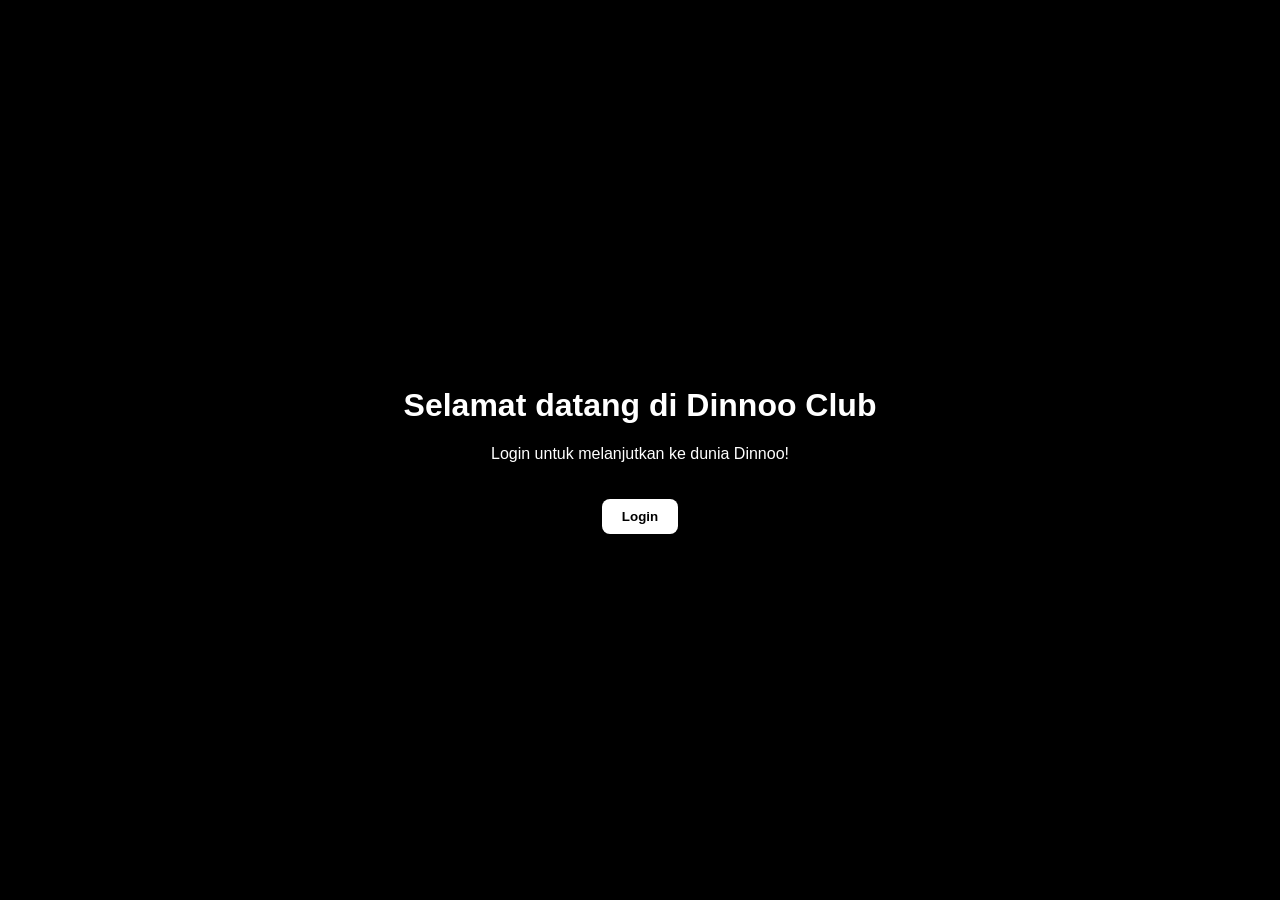
<file: index.html>
<!DOCTYPE html>
<html lang="id">
<head>
  <meta charset="UTF-8" />
  <meta name="viewport" content="width=device-width, initial-scale=1.0" />
  <title>Dinnoo Login</title>
  <link rel="stylesheet" href="style.css" />
</head>
<body>
  <div class="container">
    <h1>Selamat datang di Dinnoo Club</h1>
    <p>Login untuk melanjutkan ke dunia Dinnoo!</p>
    <button>Login</button>
  </div>
</body>
</html>
</file>
<file: style.css>
body {
  margin: 0;
  padding: 0;
  background-color: #000;
  color: #fff;
  font-family: Arial, sans-serif;
  display: flex;
  justify-content: center;
  align-items: center;
  height: 100vh;
}
.container {
  text-align: center;
}
button {
  background: white;
  color: black;
  font-weight: bold;
  border: none;
  padding: 10px 20px;
  border-radius: 8px;
  cursor: pointer;
  margin-top: 20px;
}
</file>
